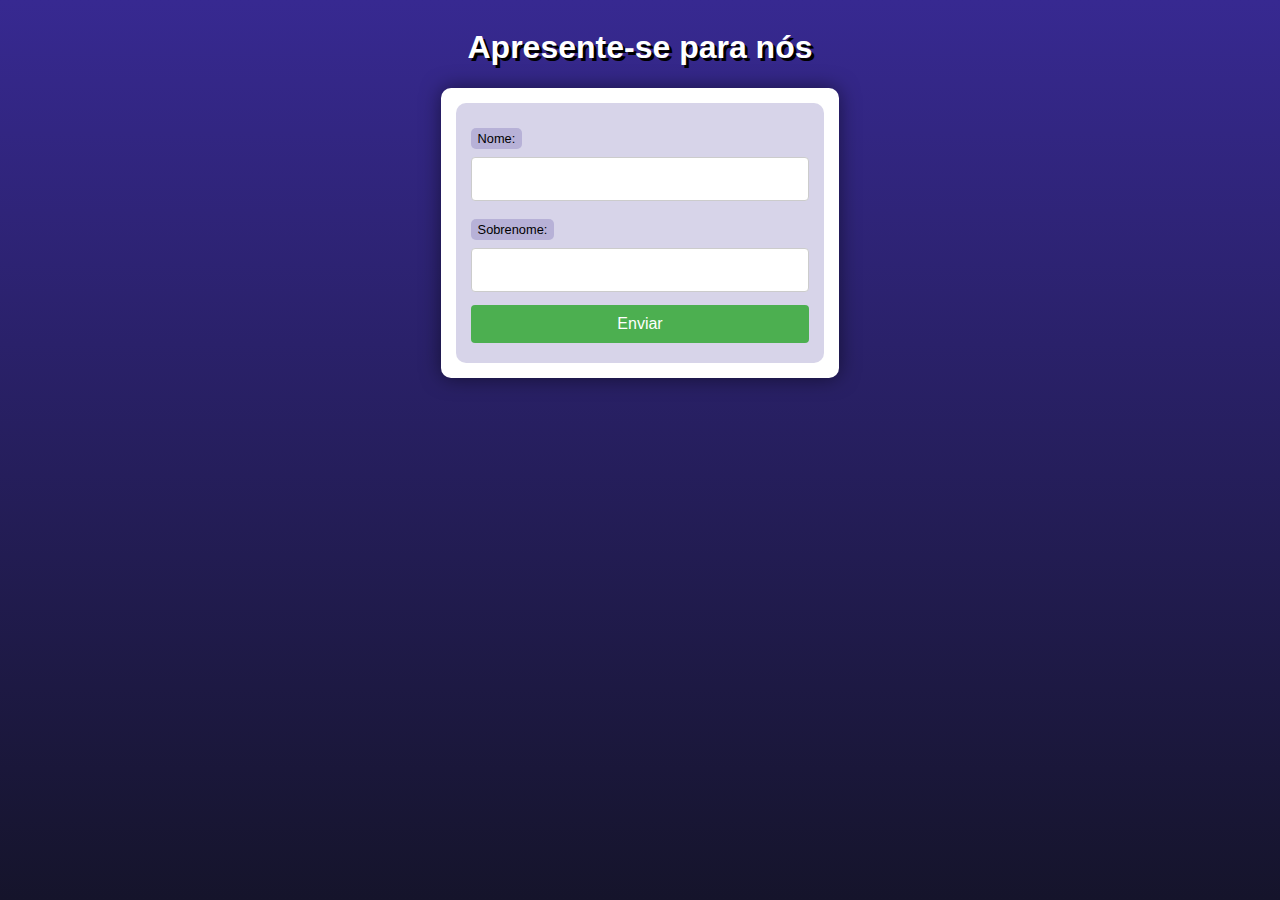
<file: ex004/index.html>
<!DOCTYPE html>
<html lang="pt-br">

<head>
      <meta charset="UTF-8">
      <meta name="viewport" content="width=device-width, initial-scale=1.0">
      <link rel="stylesheet" href="style.css">
      <title>PHP</title>
</head>

<body>
      <header>
            <h1>Apresente-se para nós</h1>
      </header>
      <section>
            <form action="cad.php" method="get">
                  <label for="nome">Nome: </label>
                  <input type="text" name="nome" id="idnome">

                  <label for="sobrenome">Sobrenome: </label>
                  <input type="text" name="sobrenome" id="idsobrenome">

                  <input type="submit" value="Enviar">
            </form>
      </section>
</body>

</html>
</file>
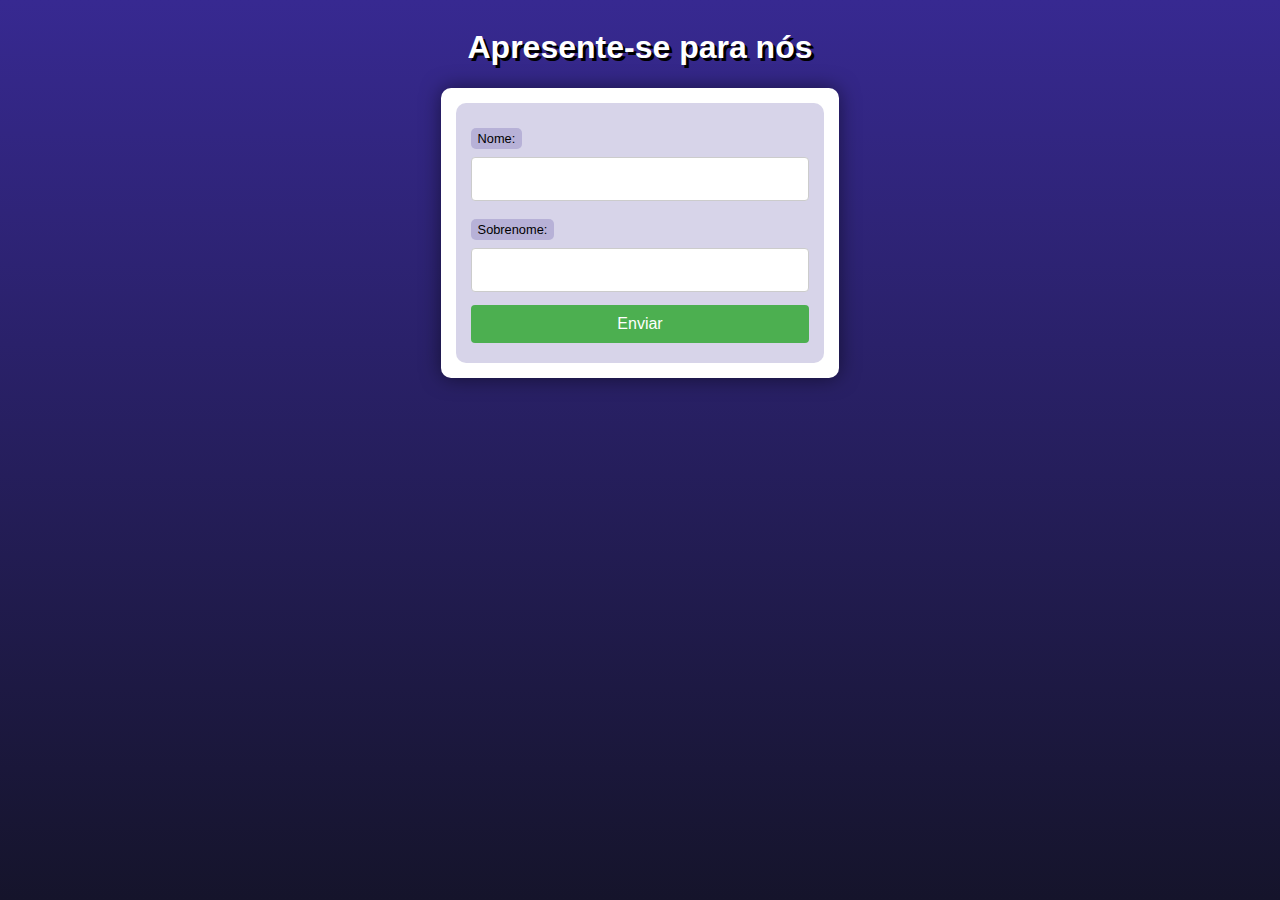
<file: ex005/index.html>
<!DOCTYPE html>
<html lang="pt-br">

<head>
      <meta charset="UTF-8">
      <meta name="viewport" content="width=device-width, initial-scale=1.0">
      <link rel="stylesheet" href="style.css">
      <title>PHP</title>
</head>

<body>
      <header>
            <h1>Apresente-se para nós</h1>
      </header>
      <section>
            <form action="cad.php?tipo=aluno" method="post">
                  <label for="nome">Nome: </label>
                  <input type="text" name="nome" id="idnome">

                  <label for="sobrenome">Sobrenome: </label>
                  <input type="text" name="sobrenome" id="idsobrenome">

                  <input type="submit" value="Enviar">
            </form>
      </section>
</body>

</html>
</file>
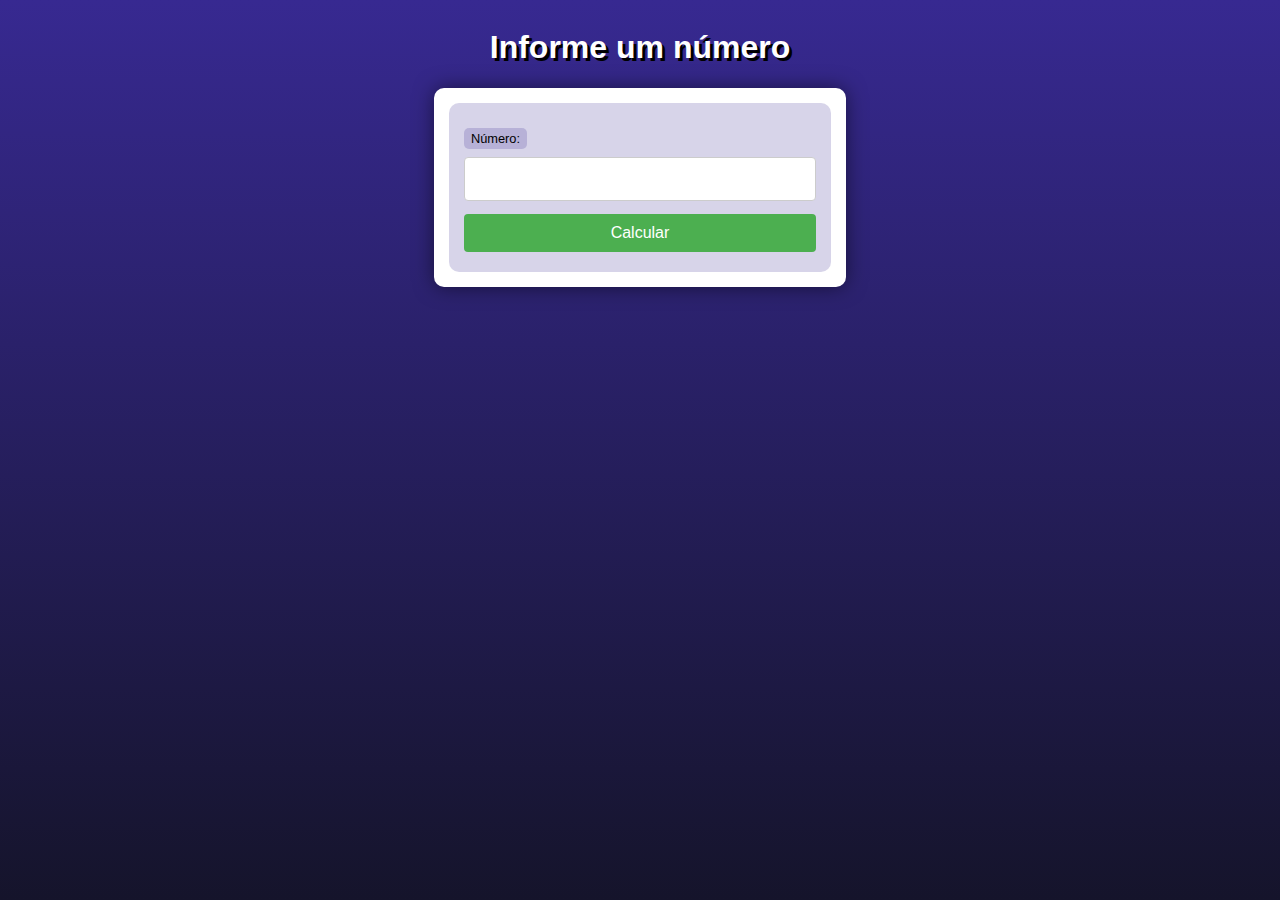
<file: desafios/ex002/index.html>
<!DOCTYPE html>
<html lang="pt-br">

<head>
      <meta charset="UTF-8">
      <meta name="viewport" content="width=device-width, initial-scale=1.0">
      <link rel="stylesheet" href="style.css">
      <title>PHP</title>
</head>

<body>
      <header>
            <h1>Informe um número</h1>
      </header>
      <section>
            <form action="cad.php" method="get">
                  <label for="nome">Número: </label>
                  <input type="number" name="number" id="idnumber">

                  <input type="submit" value="Calcular">
            </form>
      </section>
</body>

</html>
</file>
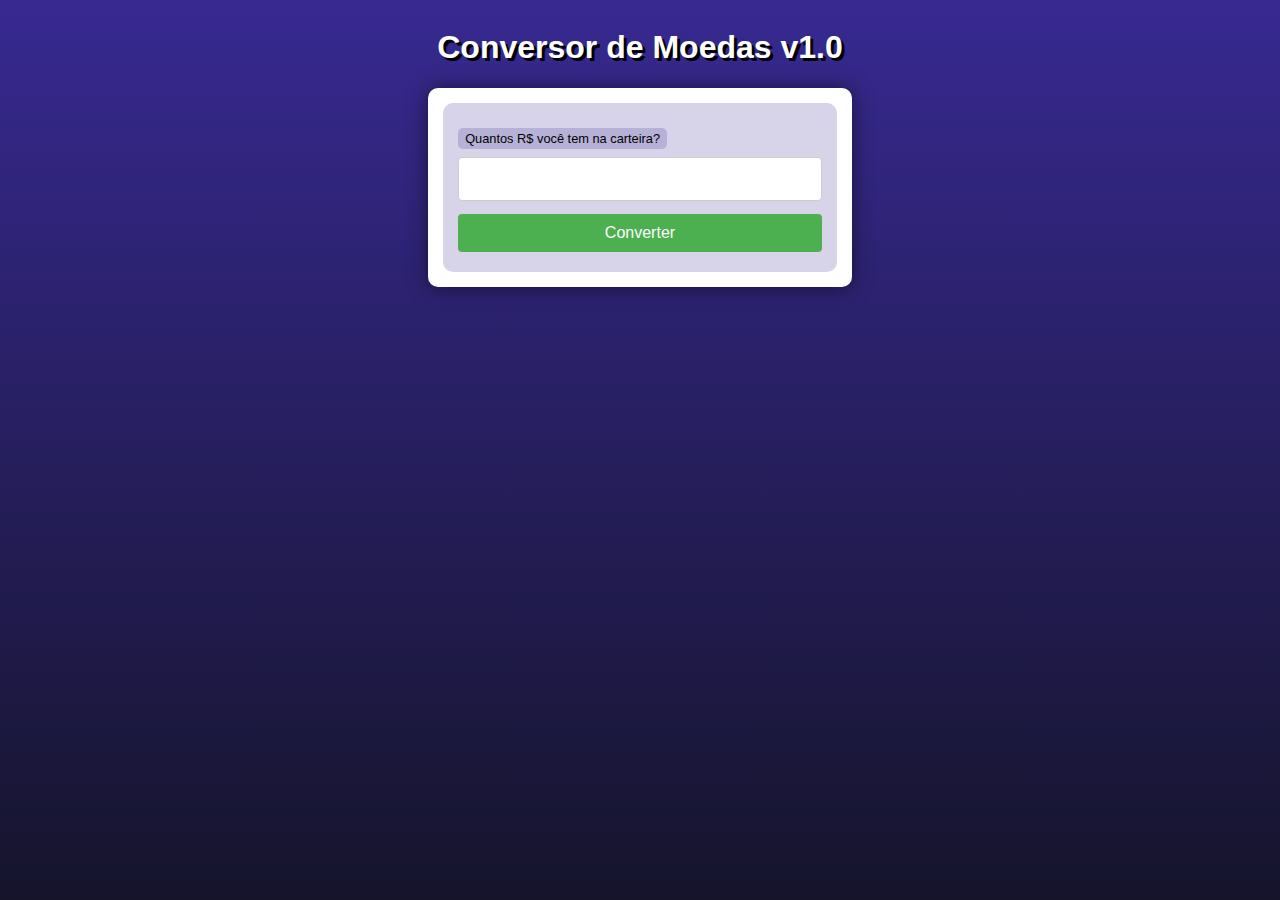
<file: desafios/ex003/index.html>
<!DOCTYPE html>
<html lang="pt-br">

<head>
      <meta charset="UTF-8">
      <meta name="viewport" content="width=device-width, initial-scale=1.0">
      <link rel="stylesheet" href="style.css">
      <title>PHP</title>
</head>

<body>
      <header>
            <h1>Conversor de Moedas v1.0</h1>
      </header>
      <section>
            <form action="conversor.php" method="get">
                  <label for="">Quantos R$ você tem na carteira? </label>
                  <input type="text" name="valorReal" id="idValorReal">

                  <input type="submit" value="Converter">
            </form>
      </section>
</body>

</html>
</file>
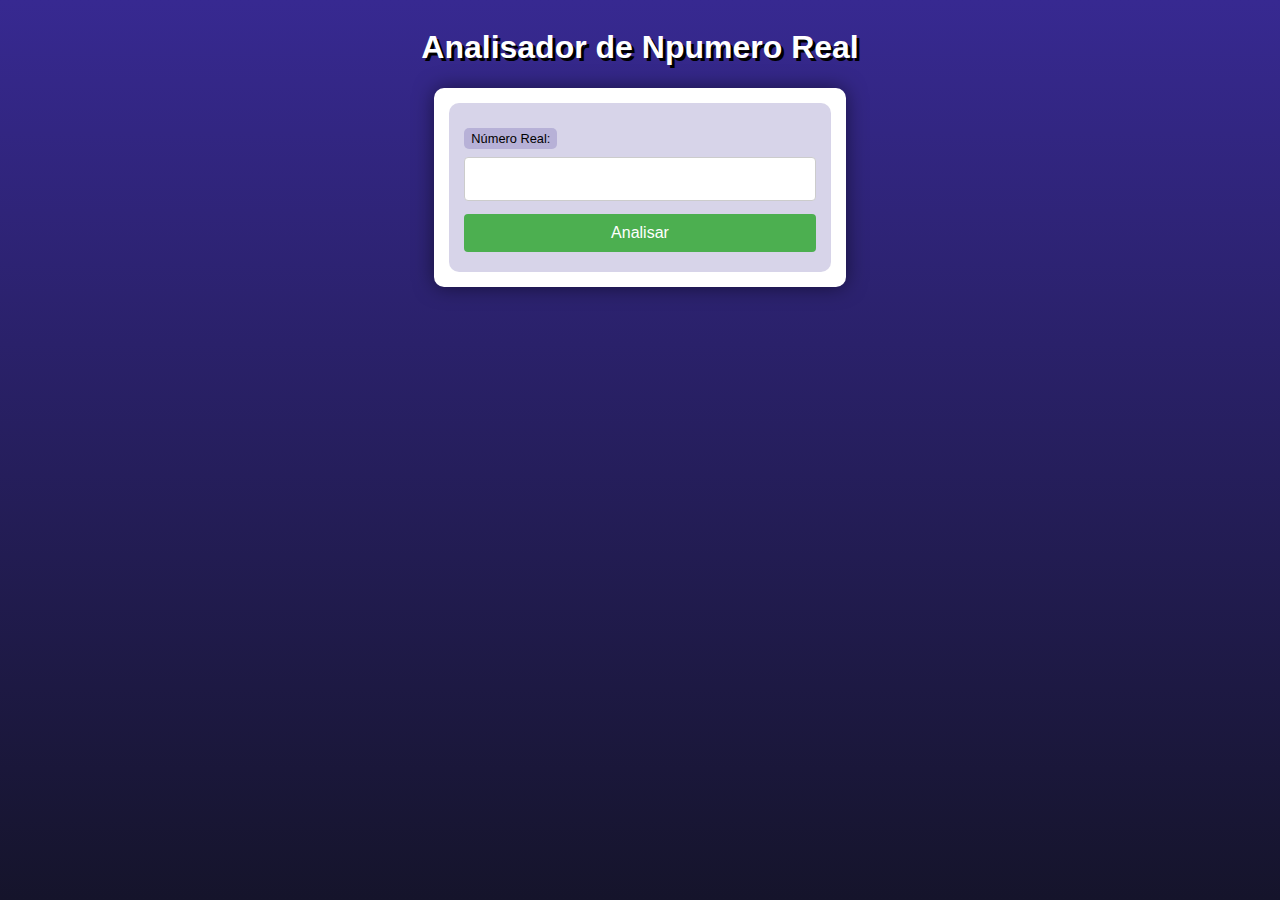
<file: desafios/ex004/index.html>
<!DOCTYPE html>
<html lang="pt-br">

<head>
      <meta charset="UTF-8">
      <meta name="viewport" content="width=device-width, initial-scale=1.0">
      <link rel="stylesheet" href="style.css">
      <title>PHP</title>
</head>

<body>
      <header>
            <h1>Analisador de Npumero Real</h1>
      </header>
      <section>
            <form action="cad.php" method="get">
                  <label for="nome">Número Real: </label>
                  <input type="number" name="number" id="idnumber">

                  <input type="submit" value="Analisar">
            </form>
      </section>
</body>

</html>
</file>
<file: ex004/style.css>
@charset "UTF-8";

* {
      font-family: Verdana, Geneva, Tahoma, sans-serif;
      box-sizing: border-box;
}

/* ELEMENTOS DA INTERFACE */

body {
      background-color: #15142b;
      background-image: linear-gradient(180deg, #372991, #15142b);
      background-repeat: no-repeat;
      background-position: center center;
      background-size: cover;
      background-attachment: fixed;

      display: flex;
      flex-direction: column;
      flex-wrap: nowrap;
      justify-content: center;
      align-items: center;
}

header,
main,
section,
article {
      max-width: 700px;
}

header>h1 {
      color: white;
      text-shadow: 3px 3px 0px black;
}

main,
section,
article {
      background-color: white;
      padding: 15px;
      margin-bottom: 20px;
      border-radius: 10px;
      box-shadow: 0px 0px 20px rgba(0, 0, 0, 0.502);
}

footer {
      display: block;
      width: 100vw;
      background-color: #291f6c;
      color: white;
      text-align: center;
      margin-top: auto;
      padding: 5px;
}

p {
      text-align: justify;
      line-height: 1.5em;
}

h2,
h3,
h4 {
      color: #372991;
      margin: 0 0 10px 0;
}

a {
      color: #15142b;
      background-color: rgba(55, 41, 145, 0.1);
      padding: 0 3px;
      font-weight: 600;
      text-decoration: none;
      border-bottom: .5px dotted #372991;
}

a:hover {
      color: #372991;
      border-bottom: 1px solid #372991;
}

/* TABELAS E LISTAS */

table {
      min-width: 400px;
      border-spacing: 0px;
      border: 0.5px solid #372991;
      margin: 10px auto;
}

table th {
      background-color: #372991;
      color: white;
      padding: 5px;
      text-align: left;
}

table td {
      padding: 5px;
}

table tr {
      background-color: rgba(55, 41, 145, 0.05);
}

table tr:nth-child(odd) {
      background-color: rgba(55, 41, 145, 0.3);
}

table.divisao {
      border: 1px solid white;
}

table.divisao td {
      background-color: white;
      padding: 20px;
      text-align: center;
      font-size: 2.5em;
}

table.divisao tr:nth-child(1) td:nth-child(2) {
      border-bottom: 3px solid black;
      border-left: 3px solid black;
}

table.divisao tr:nth-child(2) td:nth-child(2) {
      border-left: 3px solid black;
}

table.divisao tr:nth-child(2) td:nth-child(1) {
      text-decoration: underline;
}

ul>li::marker {
      color: #372991;
}

/* ELEMENTOS DE FORMULÁRIO */

form {
      background-color: rgba(55, 41, 145, 0.2);
      padding: 15px;
      border-radius: 10px;
}

form label {
      display: block;
      width: fit-content;
      font-size: 0.8em;
      font-weight: 100;
      background-color: rgba(55, 41, 145, 0.2);
      padding: 3px 7px;
      margin-top: 10px;
      margin-bottom: 0px;
      border-radius: 5px;
}

input[type=text],
[type=number],
select,
input[type=date],
input[type=date],
input[type=datetime],
input[type=email],
input[type=month],
input[type=password],
input[type=range],
input[type=tel],
input[type=time],
input[type=week] {
      width: 100%;
      padding: 12px 20px;
      font-size: 1em;
      margin: 8px 0;
      display: inline-block;
      border: 1px solid #ccc;
      border-radius: 4px;
      box-sizing: border-box;
}

input[type=submit] {
      width: 100%;
      background-color: #4CAF50;
      font-size: 1em;
      color: white;
      padding: 10px 20px;
      margin: 5px 0;
      border: none;
      border-radius: 4px;
      cursor: pointer;
}

input[type=submit]:hover {
      background-color: #45a049;
}

input[type=reset] {
      width: 100%;
      background-color: #eb9903;
      font-size: 1em;
      color: white;
      padding: 10px 20px;
      margin: 5px 0;
      border: none;
      border-radius: 4px;
      cursor: pointer;
}

input[type=reset]:hover {
      background-color: #c27013;
}

input[type=button],
button {
      width: 100%;
      background-color: #372991;
      font-size: 1em;
      color: white;
      padding: 10px 20px;
      margin: 5px 0;
      border: none;
      border-radius: 4px;
      cursor: pointer;
}

input[type=button]:hover,
button:hover {
      background-color: #291f6c;
}

fieldset {
      border: 0.5px dotted #372991;
}

fieldset>legend {
      font-size: 0.8em;
      font-weight: 100;
      background-color: rgba(55, 41, 145, 0.2);
      padding: 3px 7px;
      border-radius: 5px;
}

input[type=radio]+label,
input[type=checkbox]+label {
      display: inline-block;
      font-size: 1em;
      background-color: rgba(0, 0, 0, 0);
}
</file>
<file: ex005/style.css>
@charset "UTF-8";

* {
      font-family: Verdana, Geneva, Tahoma, sans-serif;
      box-sizing: border-box;
}

/* ELEMENTOS DA INTERFACE */

body {
      background-color: #15142b;
      background-image: linear-gradient(180deg, #372991, #15142b);
      background-repeat: no-repeat;
      background-position: center center;
      background-size: cover;
      background-attachment: fixed;

      display: flex;
      flex-direction: column;
      flex-wrap: nowrap;
      justify-content: center;
      align-items: center;
}

header,
main,
section,
article {
      max-width: 700px;
}

header>h1 {
      color: white;
      text-shadow: 3px 3px 0px black;
}

main,
section,
article {
      background-color: white;
      padding: 15px;
      margin-bottom: 20px;
      border-radius: 10px;
      box-shadow: 0px 0px 20px rgba(0, 0, 0, 0.502);
}

footer {
      display: block;
      width: 100vw;
      background-color: #291f6c;
      color: white;
      text-align: center;
      margin-top: auto;
      padding: 5px;
}

p {
      text-align: justify;
      line-height: 1.5em;
}

h2,
h3,
h4 {
      color: #372991;
      margin: 0 0 10px 0;
}

a {
      color: #15142b;
      background-color: rgba(55, 41, 145, 0.1);
      padding: 0 3px;
      font-weight: 600;
      text-decoration: none;
      border-bottom: .5px dotted #372991;
}

a:hover {
      color: #372991;
      border-bottom: 1px solid #372991;
}

/* TABELAS E LISTAS */

table {
      min-width: 400px;
      border-spacing: 0px;
      border: 0.5px solid #372991;
      margin: 10px auto;
}

table th {
      background-color: #372991;
      color: white;
      padding: 5px;
      text-align: left;
}

table td {
      padding: 5px;
}

table tr {
      background-color: rgba(55, 41, 145, 0.05);
}

table tr:nth-child(odd) {
      background-color: rgba(55, 41, 145, 0.3);
}

table.divisao {
      border: 1px solid white;
}

table.divisao td {
      background-color: white;
      padding: 20px;
      text-align: center;
      font-size: 2.5em;
}

table.divisao tr:nth-child(1) td:nth-child(2) {
      border-bottom: 3px solid black;
      border-left: 3px solid black;
}

table.divisao tr:nth-child(2) td:nth-child(2) {
      border-left: 3px solid black;
}

table.divisao tr:nth-child(2) td:nth-child(1) {
      text-decoration: underline;
}

ul>li::marker {
      color: #372991;
}

/* ELEMENTOS DE FORMULÁRIO */

form {
      background-color: rgba(55, 41, 145, 0.2);
      padding: 15px;
      border-radius: 10px;
}

form label {
      display: block;
      width: fit-content;
      font-size: 0.8em;
      font-weight: 100;
      background-color: rgba(55, 41, 145, 0.2);
      padding: 3px 7px;
      margin-top: 10px;
      margin-bottom: 0px;
      border-radius: 5px;
}

input[type=text],
[type=number],
select,
input[type=date],
input[type=date],
input[type=datetime],
input[type=email],
input[type=month],
input[type=password],
input[type=range],
input[type=tel],
input[type=time],
input[type=week] {
      width: 100%;
      padding: 12px 20px;
      font-size: 1em;
      margin: 8px 0;
      display: inline-block;
      border: 1px solid #ccc;
      border-radius: 4px;
      box-sizing: border-box;
}

input[type=submit] {
      width: 100%;
      background-color: #4CAF50;
      font-size: 1em;
      color: white;
      padding: 10px 20px;
      margin: 5px 0;
      border: none;
      border-radius: 4px;
      cursor: pointer;
}

input[type=submit]:hover {
      background-color: #45a049;
}

input[type=reset] {
      width: 100%;
      background-color: #eb9903;
      font-size: 1em;
      color: white;
      padding: 10px 20px;
      margin: 5px 0;
      border: none;
      border-radius: 4px;
      cursor: pointer;
}

input[type=reset]:hover {
      background-color: #c27013;
}

input[type=button],
button {
      width: 100%;
      background-color: #372991;
      font-size: 1em;
      color: white;
      padding: 10px 20px;
      margin: 5px 0;
      border: none;
      border-radius: 4px;
      cursor: pointer;
}

input[type=button]:hover,
button:hover {
      background-color: #291f6c;
}

fieldset {
      border: 0.5px dotted #372991;
}

fieldset>legend {
      font-size: 0.8em;
      font-weight: 100;
      background-color: rgba(55, 41, 145, 0.2);
      padding: 3px 7px;
      border-radius: 5px;
}

input[type=radio]+label,
input[type=checkbox]+label {
      display: inline-block;
      font-size: 1em;
      background-color: rgba(0, 0, 0, 0);
}
</file>
<file: desafios/ex002/style.css>
@charset "UTF-8";

* {
      font-family: Verdana, Geneva, Tahoma, sans-serif;
      box-sizing: border-box;
}

/* ELEMENTOS DA INTERFACE */

body {
      background-color: #15142b;
      background-image: linear-gradient(180deg, #372991, #15142b);
      background-repeat: no-repeat;
      background-position: center center;
      background-size: cover;
      background-attachment: fixed;

      display: flex;
      flex-direction: column;
      flex-wrap: nowrap;
      justify-content: center;
      align-items: center;
}

header,
main,
section,
article {
      max-width: 700px;
}

header>h1 {
      color: white;
      text-shadow: 3px 3px 0px black;
}

main,
section,
article {
      background-color: white;
      padding: 15px;
      margin-bottom: 20px;
      border-radius: 10px;
      box-shadow: 0px 0px 20px rgba(0, 0, 0, 0.502);
}

footer {
      display: block;
      width: 100vw;
      background-color: #291f6c;
      color: white;
      text-align: center;
      margin-top: auto;
      padding: 5px;
}

p {
      text-align: justify;
      line-height: 1.5em;
}

h2,
h3,
h4 {
      color: #372991;
      margin: 0 0 10px 0;
}

a {
      color: #15142b;
      background-color: rgba(55, 41, 145, 0.1);
      padding: 0 3px;
      font-weight: 600;
      text-decoration: none;
      border-bottom: .5px dotted #372991;
}

a:hover {
      color: #372991;
      border-bottom: 1px solid #372991;
}

/* TABELAS E LISTAS */

table {
      min-width: 400px;
      border-spacing: 0px;
      border: 0.5px solid #372991;
      margin: 10px auto;
}

table th {
      background-color: #372991;
      color: white;
      padding: 5px;
      text-align: left;
}

table td {
      padding: 5px;
}

table tr {
      background-color: rgba(55, 41, 145, 0.05);
}

table tr:nth-child(odd) {
      background-color: rgba(55, 41, 145, 0.3);
}

table.divisao {
      border: 1px solid white;
}

table.divisao td {
      background-color: white;
      padding: 20px;
      text-align: center;
      font-size: 2.5em;
}

table.divisao tr:nth-child(1) td:nth-child(2) {
      border-bottom: 3px solid black;
      border-left: 3px solid black;
}

table.divisao tr:nth-child(2) td:nth-child(2) {
      border-left: 3px solid black;
}

table.divisao tr:nth-child(2) td:nth-child(1) {
      text-decoration: underline;
}

ul>li::marker {
      color: #372991;
}

/* ELEMENTOS DE FORMULÁRIO */

form {
      background-color: rgba(55, 41, 145, 0.2);
      padding: 15px;
      border-radius: 10px;
}

form label {
      display: block;
      width: fit-content;
      font-size: 0.8em;
      font-weight: 100;
      background-color: rgba(55, 41, 145, 0.2);
      padding: 3px 7px;
      margin-top: 10px;
      margin-bottom: 0px;
      border-radius: 5px;
}

input[type=text],
[type=number],
select,
input[type=date],
input[type=date],
input[type=datetime],
input[type=email],
input[type=month],
input[type=password],
input[type=range],
input[type=tel],
input[type=time],
input[type=week] {
      width: 100%;
      padding: 12px 20px;
      font-size: 1em;
      margin: 8px 0;
      display: inline-block;
      border: 1px solid #ccc;
      border-radius: 4px;
      box-sizing: border-box;
}

input[type=submit] {
      width: 100%;
      background-color: #4CAF50;
      font-size: 1em;
      color: white;
      padding: 10px 20px;
      margin: 5px 0;
      border: none;
      border-radius: 4px;
      cursor: pointer;
}

input[type=submit]:hover {
      background-color: #45a049;
}

input[type=reset] {
      width: 100%;
      background-color: #eb9903;
      font-size: 1em;
      color: white;
      padding: 10px 20px;
      margin: 5px 0;
      border: none;
      border-radius: 4px;
      cursor: pointer;
}

input[type=reset]:hover {
      background-color: #c27013;
}

input[type=button],
button {
      width: 100%;
      background-color: #372991;
      font-size: 1em;
      color: white;
      padding: 10px 20px;
      margin: 5px 0;
      border: none;
      border-radius: 4px;
      cursor: pointer;
}

input[type=button]:hover,
button:hover {
      background-color: #291f6c;
}

fieldset {
      border: 0.5px dotted #372991;
}

fieldset>legend {
      font-size: 0.8em;
      font-weight: 100;
      background-color: rgba(55, 41, 145, 0.2);
      padding: 3px 7px;
      border-radius: 5px;
}

input[type=radio]+label,
input[type=checkbox]+label {
      display: inline-block;
      font-size: 1em;
      background-color: rgba(0, 0, 0, 0);
}
</file>
<file: desafios/ex003/style.css>
@charset "UTF-8";

* {
      font-family: Verdana, Geneva, Tahoma, sans-serif;
      box-sizing: border-box;
}

/* ELEMENTOS DA INTERFACE */

body {
      background-color: #15142b;
      background-image: linear-gradient(180deg, #372991, #15142b);
      background-repeat: no-repeat;
      background-position: center center;
      background-size: cover;
      background-attachment: fixed;

      display: flex;
      flex-direction: column;
      flex-wrap: nowrap;
      justify-content: center;
      align-items: center;
}

header,
main,
section,
article {
      max-width: 700px;
}

header>h1 {
      color: white;
      text-shadow: 3px 3px 0px black;
}

main,
section,
article {
      background-color: white;
      padding: 15px;
      margin-bottom: 20px;
      border-radius: 10px;
      box-shadow: 0px 0px 20px rgba(0, 0, 0, 0.502);
}

footer {
      display: block;
      width: 100vw;
      background-color: #291f6c;
      color: white;
      text-align: center;
      margin-top: auto;
      padding: 5px;
}

p {
      text-align: justify;
      line-height: 1.5em;
}

h2,
h3,
h4 {
      color: #372991;
      margin: 0 0 10px 0;
}

a {
      color: #15142b;
      background-color: rgba(55, 41, 145, 0.1);
      padding: 0 3px;
      font-weight: 600;
      text-decoration: none;
      border-bottom: .5px dotted #372991;
}

a:hover {
      color: #372991;
      border-bottom: 1px solid #372991;
}

/* TABELAS E LISTAS */

table {
      min-width: 400px;
      border-spacing: 0px;
      border: 0.5px solid #372991;
      margin: 10px auto;
}

table th {
      background-color: #372991;
      color: white;
      padding: 5px;
      text-align: left;
}

table td {
      padding: 5px;
}

table tr {
      background-color: rgba(55, 41, 145, 0.05);
}

table tr:nth-child(odd) {
      background-color: rgba(55, 41, 145, 0.3);
}

table.divisao {
      border: 1px solid white;
}

table.divisao td {
      background-color: white;
      padding: 20px;
      text-align: center;
      font-size: 2.5em;
}

table.divisao tr:nth-child(1) td:nth-child(2) {
      border-bottom: 3px solid black;
      border-left: 3px solid black;
}

table.divisao tr:nth-child(2) td:nth-child(2) {
      border-left: 3px solid black;
}

table.divisao tr:nth-child(2) td:nth-child(1) {
      text-decoration: underline;
}

ul>li::marker {
      color: #372991;
}

/* ELEMENTOS DE FORMULÁRIO */

form {
      background-color: rgba(55, 41, 145, 0.2);
      padding: 15px;
      border-radius: 10px;
}

form label {
      display: block;
      width: fit-content;
      font-size: 0.8em;
      font-weight: 100;
      background-color: rgba(55, 41, 145, 0.2);
      padding: 3px 7px;
      margin-top: 10px;
      margin-bottom: 0px;
      border-radius: 5px;
}

input[type=text],
[type=number],
select,
input[type=date],
input[type=date],
input[type=datetime],
input[type=email],
input[type=month],
input[type=password],
input[type=range],
input[type=tel],
input[type=time],
input[type=week] {
      width: 100%;
      padding: 12px 20px;
      font-size: 1em;
      margin: 8px 0;
      display: inline-block;
      border: 1px solid #ccc;
      border-radius: 4px;
      box-sizing: border-box;
}

input[type=submit] {
      width: 100%;
      background-color: #4CAF50;
      font-size: 1em;
      color: white;
      padding: 10px 20px;
      margin: 5px 0;
      border: none;
      border-radius: 4px;
      cursor: pointer;
}

input[type=submit]:hover {
      background-color: #45a049;
}

input[type=reset] {
      width: 100%;
      background-color: #eb9903;
      font-size: 1em;
      color: white;
      padding: 10px 20px;
      margin: 5px 0;
      border: none;
      border-radius: 4px;
      cursor: pointer;
}

input[type=reset]:hover {
      background-color: #c27013;
}

input[type=button],
button {
      width: 100%;
      background-color: #372991;
      font-size: 1em;
      color: white;
      padding: 10px 20px;
      margin: 5px 0;
      border: none;
      border-radius: 4px;
      cursor: pointer;
}

input[type=button]:hover,
button:hover {
      background-color: #291f6c;
}

fieldset {
      border: 0.5px dotted #372991;
}

fieldset>legend {
      font-size: 0.8em;
      font-weight: 100;
      background-color: rgba(55, 41, 145, 0.2);
      padding: 3px 7px;
      border-radius: 5px;
}

input[type=radio]+label,
input[type=checkbox]+label {
      display: inline-block;
      font-size: 1em;
      background-color: rgba(0, 0, 0, 0);
}
</file>
<file: desafios/ex004/style.css>
@charset "UTF-8";

* {
      font-family: Verdana, Geneva, Tahoma, sans-serif;
      box-sizing: border-box;
}

/* ELEMENTOS DA INTERFACE */

body {
      background-color: #15142b;
      background-image: linear-gradient(180deg, #372991, #15142b);
      background-repeat: no-repeat;
      background-position: center center;
      background-size: cover;
      background-attachment: fixed;

      display: flex;
      flex-direction: column;
      flex-wrap: nowrap;
      justify-content: center;
      align-items: center;
}

header,
main,
section,
article {
      max-width: 700px;
}

header>h1 {
      color: white;
      text-shadow: 3px 3px 0px black;
}

main,
section,
article {
      background-color: white;
      padding: 15px;
      margin-bottom: 20px;
      border-radius: 10px;
      box-shadow: 0px 0px 20px rgba(0, 0, 0, 0.502);
}

footer {
      display: block;
      width: 100vw;
      background-color: #291f6c;
      color: white;
      text-align: center;
      margin-top: auto;
      padding: 5px;
}

p {
      text-align: justify;
      line-height: 1.5em;
}

h2,
h3,
h4 {
      color: #372991;
      margin: 0 0 10px 0;
}

a {
      color: #15142b;
      background-color: rgba(55, 41, 145, 0.1);
      padding: 0 3px;
      font-weight: 600;
      text-decoration: none;
      border-bottom: .5px dotted #372991;
}

a:hover {
      color: #372991;
      border-bottom: 1px solid #372991;
}

/* TABELAS E LISTAS */

table {
      min-width: 400px;
      border-spacing: 0px;
      border: 0.5px solid #372991;
      margin: 10px auto;
}

table th {
      background-color: #372991;
      color: white;
      padding: 5px;
      text-align: left;
}

table td {
      padding: 5px;
}

table tr {
      background-color: rgba(55, 41, 145, 0.05);
}

table tr:nth-child(odd) {
      background-color: rgba(55, 41, 145, 0.3);
}

table.divisao {
      border: 1px solid white;
}

table.divisao td {
      background-color: white;
      padding: 20px;
      text-align: center;
      font-size: 2.5em;
}

table.divisao tr:nth-child(1) td:nth-child(2) {
      border-bottom: 3px solid black;
      border-left: 3px solid black;
}

table.divisao tr:nth-child(2) td:nth-child(2) {
      border-left: 3px solid black;
}

table.divisao tr:nth-child(2) td:nth-child(1) {
      text-decoration: underline;
}

ul>li::marker {
      color: #372991;
}

/* ELEMENTOS DE FORMULÁRIO */

form {
      background-color: rgba(55, 41, 145, 0.2);
      padding: 15px;
      border-radius: 10px;
}

form label {
      display: block;
      width: fit-content;
      font-size: 0.8em;
      font-weight: 100;
      background-color: rgba(55, 41, 145, 0.2);
      padding: 3px 7px;
      margin-top: 10px;
      margin-bottom: 0px;
      border-radius: 5px;
}

input[type=text],
[type=number],
select,
input[type=date],
input[type=date],
input[type=datetime],
input[type=email],
input[type=month],
input[type=password],
input[type=range],
input[type=tel],
input[type=time],
input[type=week] {
      width: 100%;
      padding: 12px 20px;
      font-size: 1em;
      margin: 8px 0;
      display: inline-block;
      border: 1px solid #ccc;
      border-radius: 4px;
      box-sizing: border-box;
}

input[type=submit] {
      width: 100%;
      background-color: #4CAF50;
      font-size: 1em;
      color: white;
      padding: 10px 20px;
      margin: 5px 0;
      border: none;
      border-radius: 4px;
      cursor: pointer;
}

input[type=submit]:hover {
      background-color: #45a049;
}

input[type=reset] {
      width: 100%;
      background-color: #eb9903;
      font-size: 1em;
      color: white;
      padding: 10px 20px;
      margin: 5px 0;
      border: none;
      border-radius: 4px;
      cursor: pointer;
}

input[type=reset]:hover {
      background-color: #c27013;
}

input[type=button],
button {
      width: 100%;
      background-color: #372991;
      font-size: 1em;
      color: white;
      padding: 10px 20px;
      margin: 5px 0;
      border: none;
      border-radius: 4px;
      cursor: pointer;
}

input[type=button]:hover,
button:hover {
      background-color: #291f6c;
}

fieldset {
      border: 0.5px dotted #372991;
}

fieldset>legend {
      font-size: 0.8em;
      font-weight: 100;
      background-color: rgba(55, 41, 145, 0.2);
      padding: 3px 7px;
      border-radius: 5px;
}

input[type=radio]+label,
input[type=checkbox]+label {
      display: inline-block;
      font-size: 1em;
      background-color: rgba(0, 0, 0, 0);
}
</file>
